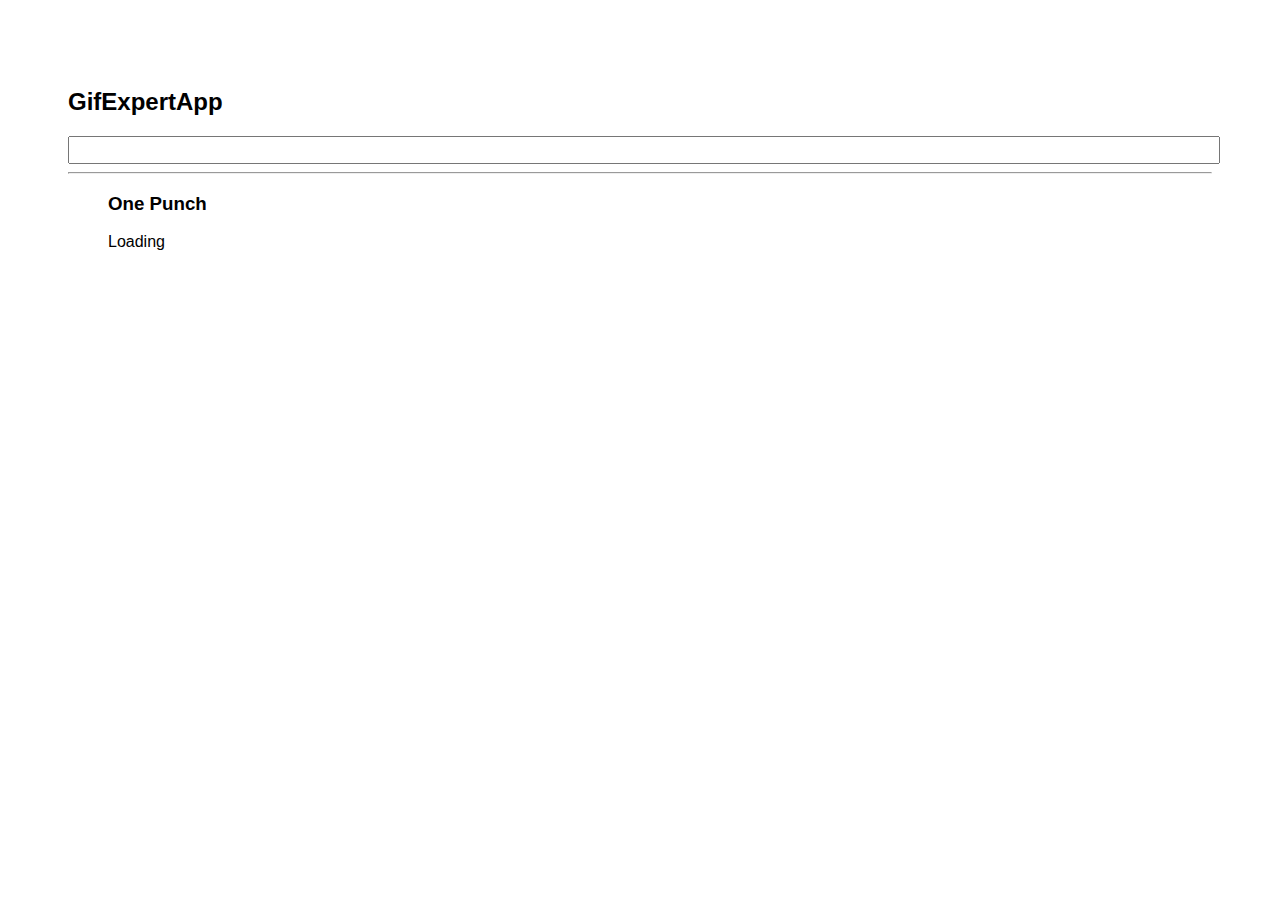
<file: docs/index.html>
<!doctype html><html lang="en"><head><meta charset="utf-8"/><link rel="icon" href="./favicon.ico"/><meta name="viewport" content="width=device-width,initial-scale=1"/><meta name="theme-color" content="#000000"/><meta name="description" content="Web site created using create-react-app"/><link rel="apple-touch-icon" href="./logo192.png"/><link rel="manifest" href="./manifest.json"/><link rel="stylesheet" href="https://cdnjs.cloudflare.com/ajax/libs/animate.css/4.1.1/animate.min.css"/><title>React App</title><link href="./static/css/main.ea583b91.chunk.css" rel="stylesheet"></head><body><noscript>You need to enable JavaScript to run this app.</noscript><div id="root"></div><script>!function(e){function r(r){for(var n,p,f=r[0],i=r[1],l=r[2],c=0,s=[];c<f.length;c++)p=f[c],Object.prototype.hasOwnProperty.call(o,p)&&o[p]&&s.push(o[p][0]),o[p]=0;for(n in i)Object.prototype.hasOwnProperty.call(i,n)&&(e[n]=i[n]);for(a&&a(r);s.length;)s.shift()();return u.push.apply(u,l||[]),t()}function t(){for(var e,r=0;r<u.length;r++){for(var t=u[r],n=!0,f=1;f<t.length;f++){var i=t[f];0!==o[i]&&(n=!1)}n&&(u.splice(r--,1),e=p(p.s=t[0]))}return e}var n={},o={1:0},u=[];function p(r){if(n[r])return n[r].exports;var t=n[r]={i:r,l:!1,exports:{}};return e[r].call(t.exports,t,t.exports,p),t.l=!0,t.exports}p.m=e,p.c=n,p.d=function(e,r,t){p.o(e,r)||Object.defineProperty(e,r,{enumerable:!0,get:t})},p.r=function(e){"undefined"!=typeof Symbol&&Symbol.toStringTag&&Object.defineProperty(e,Symbol.toStringTag,{value:"Module"}),Object.defineProperty(e,"__esModule",{value:!0})},p.t=function(e,r){if(1&r&&(e=p(e)),8&r)return e;if(4&r&&"object"==typeof e&&e&&e.__esModule)return e;var t=Object.create(null);if(p.r(t),Object.defineProperty(t,"default",{enumerable:!0,value:e}),2&r&&"string"!=typeof e)for(var n in e)p.d(t,n,function(r){return e[r]}.bind(null,n));return t},p.n=function(e){var r=e&&e.__esModule?function(){return e.default}:function(){return e};return p.d(r,"a",r),r},p.o=function(e,r){return Object.prototype.hasOwnProperty.call(e,r)},p.p="/";var f=this["webpackJsonpgif-expert-app"]=this["webpackJsonpgif-expert-app"]||[],i=f.push.bind(f);f.push=r,f=f.slice();for(var l=0;l<f.length;l++)r(f[l]);var a=i;t()}([])</script><script src="./static/js/2.b04e268c.chunk.js"></script><script src="./static/js/main.ed4c3f05.chunk.js"></script></body></html>
</file>
<file: docs/static/css/main.ea583b91.chunk.css>
*{font-family:Helvetica,Arial,sans-serif}body{padding:60px}input{color:grey;font-size:1.2rem;width:100%}.card-grid{display:flex;flex-direction:row;flex-wrap:wrap}.card{align-content:center;border:1px solid grey;border-radius:6px;margin-bottom:10px;margin-right:10px;overflow:hidden}.card p{padding:5px;text-align:center}.card img{max-height:170px}
/*# sourceMappingURL=main.ea583b91.chunk.css.map */
</file>
